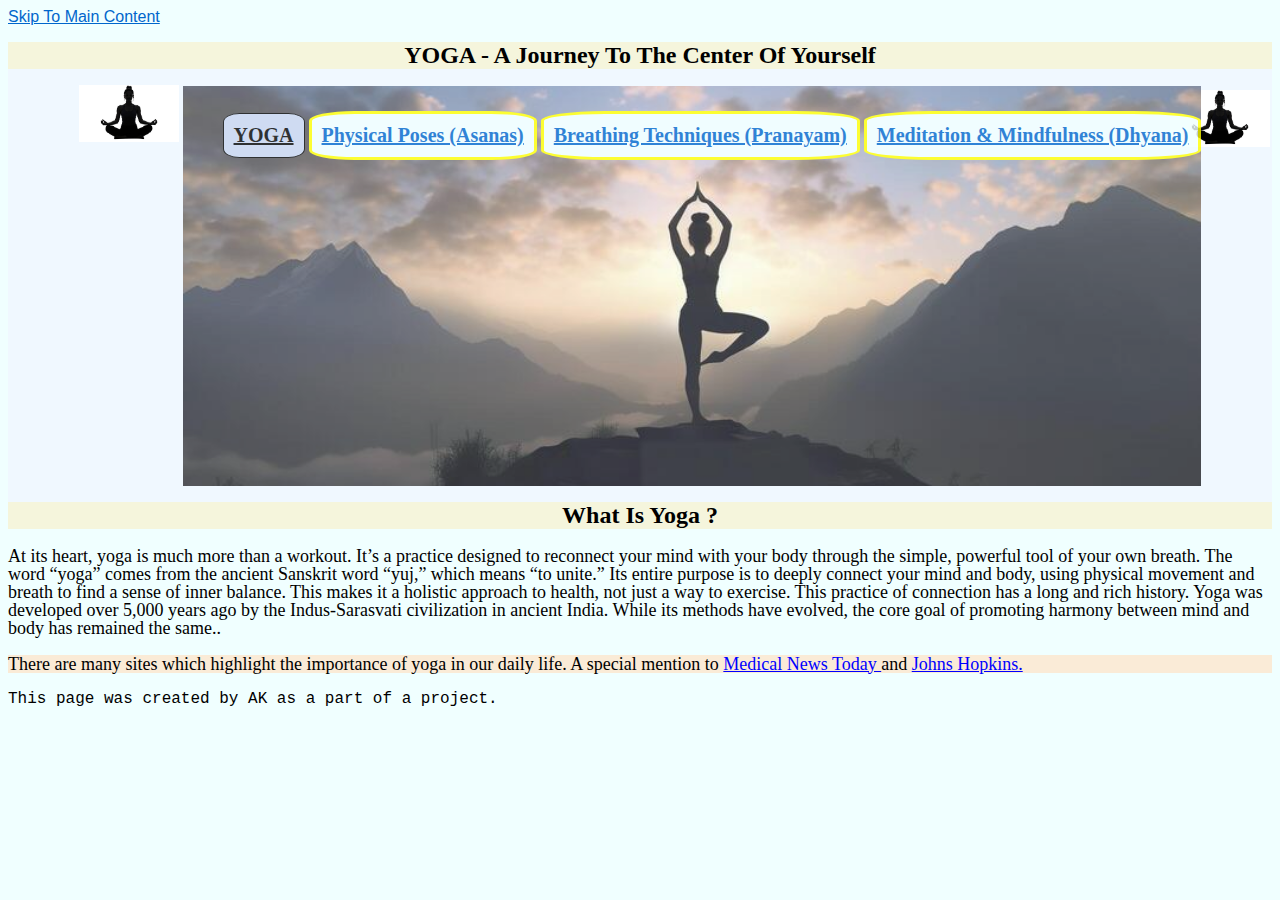
<file: index.html>
<!DOCTYPE html>
<html lang="en">

<head>
  <meta charset="utf-8">
  <meta name="viewport" content="width=device-width">
  <title>The Yoga Journey</title>
  <!-- You will need to link to the CSS file -->
  <link rel="stylesheet" href="css/style.css">

<style>

  h1{
    font-family: 'Times New Roman', Times, serif;
    font-weight :bold;
  }

  .skiptomain{
    position:absolute;
    top :10px;
    left: 25px;
   
  }

  .imgposition{
    position:absolute;
    top:90px;
    right:10px;
  }

 
 
</style>
</head>
<body>

 
  <a  href = "#main_content" > Skip To Main Content </a>
    <header>
          <h1>YOGA - A Journey To The Center Of Yourself    </h1> 
          <img  src="images/Blackpose.jpg" width="100" alt="Yoga pose silhouette" >  
          <img class="imgposition" src="images/Blackpose.jpg" width="100" alt="Yoga pose silhouette" >  
  

  
     
    <nav>
      
      <ul>
        <li class="current"><a href="index.html" style = "color:black"> Yoga </a> </li>
        <li><a href="poses.html">Physical Poses (Asanas)</a></li>
        <li><a href="breathing.html">Breathing Techniques (Pranayam)</a></li>
        <li><a href="meditation.html">Meditation & Mindfulness (Dhyana)</a></li>
      </ul> 
    </nav>

    <h1>What Is Yoga ?</h1> 
     </header>
    <p style="font-size: large;">At its heart, yoga is much more than a workout. It’s a practice designed to reconnect your mind with your body through the simple, powerful tool of your own breath.

The word “yoga” comes from the ancient Sanskrit word “yuj,” which means “to unite.” 
Its entire purpose is to deeply connect your mind and body, using physical movement and breath to find a sense of inner balance. 
This makes it a holistic approach to health, not just a way to exercise.
This practice of connection has a long and rich history. Yoga was developed over 5,000 years ago by the Indus-Sarasvati civilization 
in ancient India. While its methods have evolved, the core goal of promoting harmony between mind and body has remained the same.. </p>

 <main id="main_content">
    <p>There are many sites which highlight the importance of yoga in our daily life. A special mention to  <a 
        href="https://www.medicalnewstoday.com/articles/286745" style="color:blue">  Medical News Today  </a> and
 
       <a href="https://www.hopkinsmedicine.org/health/wellness-and-prevention/9-benefits-of-yoga"  style="color:blue">Johns Hopkins.</a>
       </p>

  </main>
 
  <footer>
    <p style="font-family:courier;"> This page was created by AK as a part of a project.</p>
  </footer>

</body> 

</html>
</file>
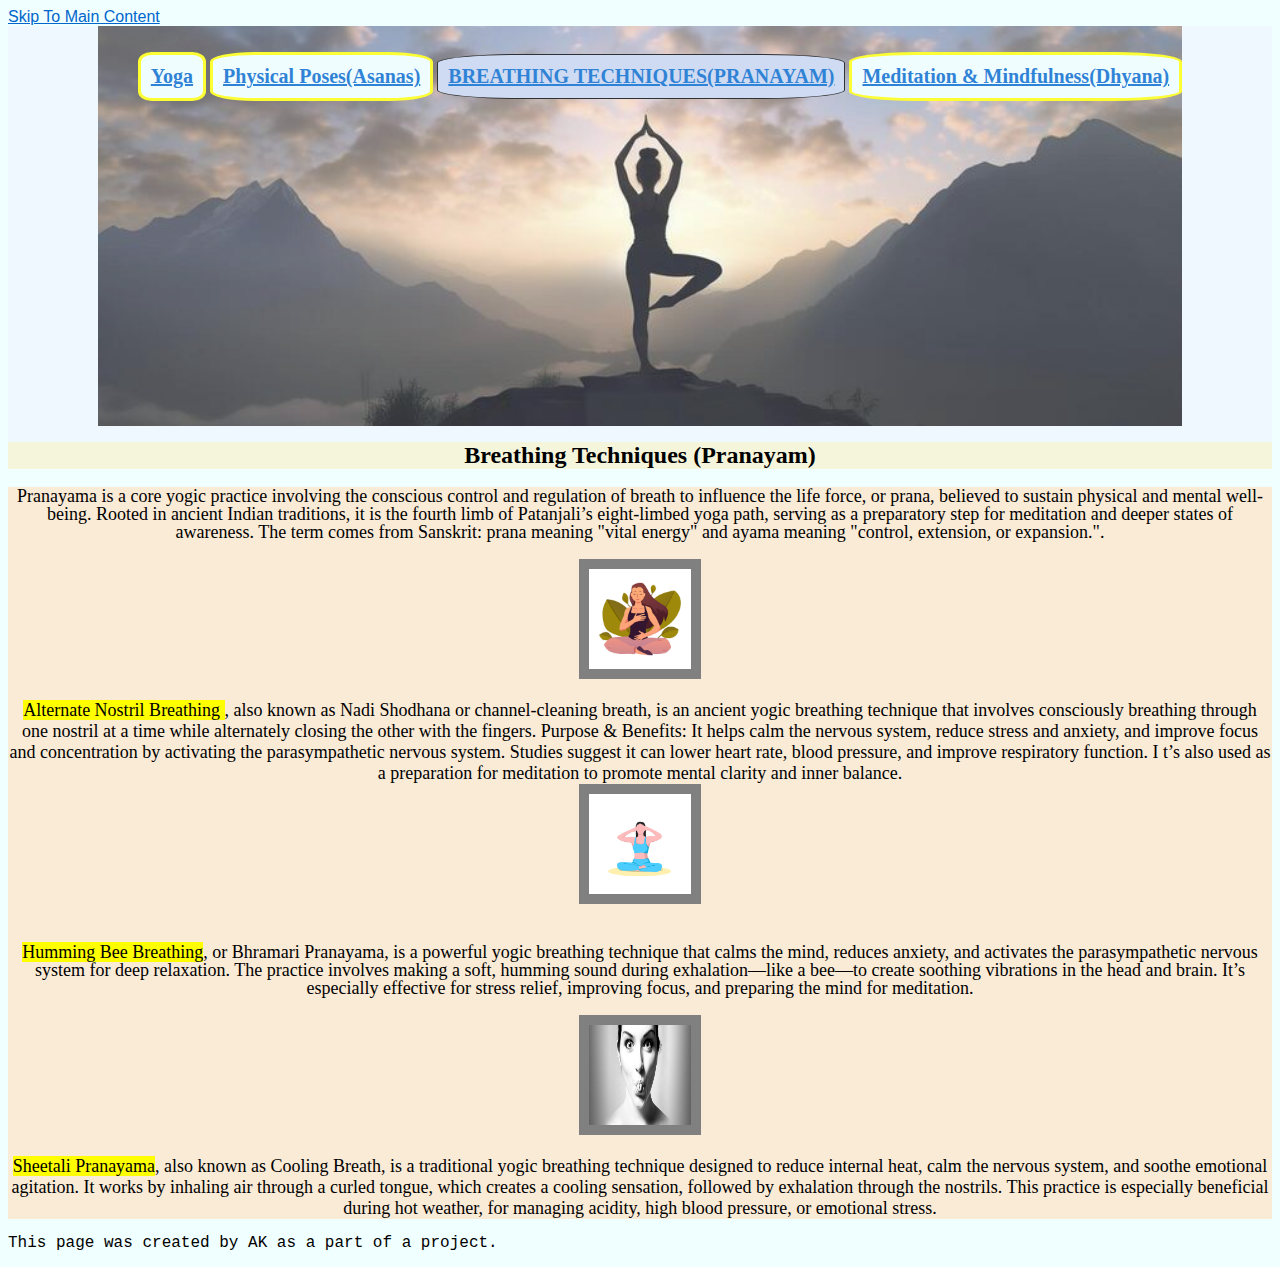
<file: breathing.html>
<!DOCTYPE html>
<html lang="en">

<head>
  <meta charset="utf-8">
  <meta name="viewport" content="width=device-width">
  <title>Yoga Breathing</title>
  <!-- You will need to link to the CSS file -->
   <link rel="stylesheet" href="css/style.css">

<style>

  
div{
  font-family: 'Times New Roman', Times, serif;
  text-align:  center;
}
 img {
  display:grid;
  border: 10px solid gray;
  grid-template-columns: auto;
  align-items: center;

  margin: 0 auto;
  width: 8%;
}
 h1{
    font-family: 'Times New Roman', Times, serif;
    font-weight: bold;
   }
</style>
</head>

<body>
  <a href="index.html" > Skip To Main Content</a>
  <header>
    <nav>
      <ul>
        <li ><a href="index.html"> Yoga</a> </li>
        <li><a href="poses.html">Physical Poses(Asanas)</a></li>
        <li class = "current"><a href="breathing.html">Breathing Techniques(Pranayam)</a></li>
        <li><a href="meditation.html">Meditation & Mindfulness(Dhyana)</a></li>
      </ul> 
    </nav>
    
    <h1> Breathing Techniques (Pranayam) </h1>
  </header>
  <main>
    <div >
      <p>
        Pranayama is a core yogic practice involving the conscious control and regulation of breath to influence the life force, or prana, believed to sustain physical and mental well-being.  Rooted in ancient Indian traditions, it is the fourth limb of Patanjali’s eight-limbed yoga path, serving as a preparatory step for 
        meditation and deeper states of awareness. The term comes from Sanskrit: prana meaning "vital energy" and ayama meaning "control, extension, or expansion.".
      </p>
      
   
    </div>
    <div>
      <img  src="images/breathing.jpg" 
        alt="Breathing technique" width="100" height="100">
        <br>

      <mark>Alternate Nostril Breathing </mark>, also known as Nadi Shodhana or channel-cleaning breath,
       is an ancient yogic breathing technique that involves consciously breathing through one nostril 
       at a time while alternately closing the other with the fingers. 

        Purpose & Benefits: It helps calm the nervous system, reduce stress and anxiety,
      and improve focus and concentration by activating the parasympathetic nervous system.  
      Studies suggest it can lower heart rate, blood pressure, and improve respiratory function.  
I       t’s also used as a preparation for meditation to promote mental clarity and inner balance.
     
    </div>
    <div>
      <img  src="images/brahmari.jpg" 
        alt="Humming bee breathing" width="100" height="100">
        <br>
      <p>
        <mark>Humming Bee Breathing</mark>, or Bhramari Pranayama, is a powerful yogic breathing technique that calms the mind, reduces anxiety, and activates the parasympathetic nervous system for deep relaxation.  The practice involves making a soft, humming sound during exhalation—like a bee—to create soothing vibrations in the head and brain. It’s especially effective for stress relief, improving focus, and preparing the mind for meditation. 
      </p>
    </div>
    <div>
      <img  src="images/Shitali.jpg" 
        alt="Cooling breathing" width="100" height="100">
        <br>
<mark>Sheetali Pranayama</mark>, also known as Cooling Breath, is a traditional yogic breathing technique designed to reduce internal heat, 
calm the nervous system, and soothe emotional agitation.  It works by inhaling air through a curled tongue, which creates a 
cooling sensation, followed by exhalation through the nostrils. This practice is especially beneficial during hot weather, 
for managing acidity, high blood pressure, or emotional stress.
     
    </div>

    
  </main>
  <footer>
   <p style="font-family:courier;"> This page was created by AK as a part of a project.</p>
  </footer>

</body>

</html>
</file>
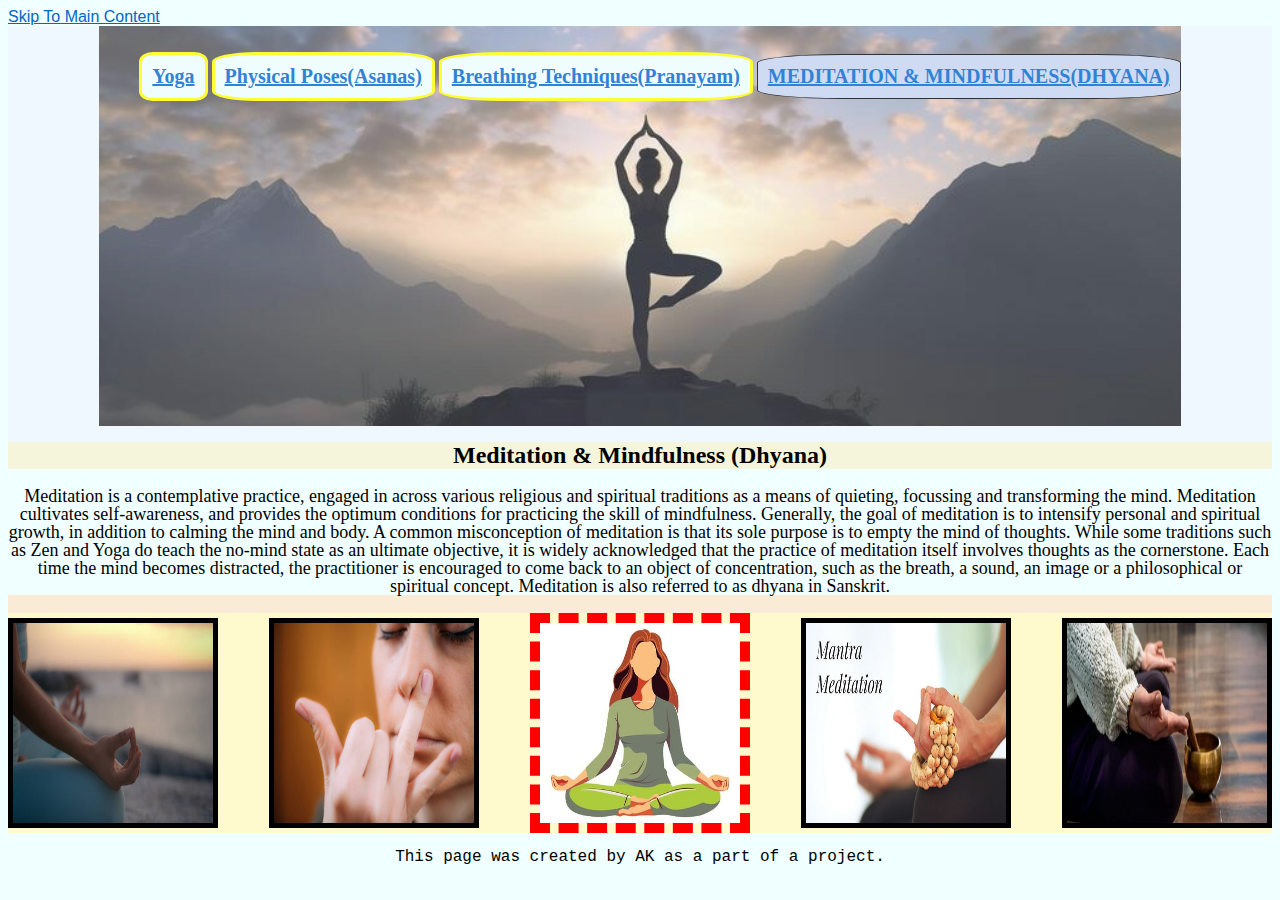
<file: meditation.html>
<!DOCTYPE html>
<html lang="en">

<head>
  <meta charset="utf-8">
  <meta name="viewport" content="width=device-width">
  <title>Yoga Meditation</title>
  <!-- You will need to link to the CSS file -->
   <link rel="stylesheet" href="css/style.css">

<style>

 /* .container{
 display:flex;
 grid-template-columns: 40%;
 gap: 5px;
 justify-content:left;
 align-content: space-evenly;
  }*/
  
 div {
  display: flex;
  flex-direction: row;
  flex-wrap: wrap;
  justify-content:space-between;
  align-items: center;
  background-color:lemonchiffon ;
  
   }
   p{
    text-align: center;
    background-color: azure;
   }
   h1{
    font-family: 'Times New Roman', Times, serif;
    font-weight: bold;
   }

   img{
   
   border: 5px solid black;
   }

   img:hover{
    opacity: .5;
   }
 img:nth-child(3){  border: 10px dashed red ;
 }
</style>

</head>
<body>
  <a href="index.html" > Skip To Main Content</a>
  <header>
    <nav>
      <ul>
        <li><a href="index.html"> Yoga</a> </li>
        <li><a href="poses.html">Physical Poses(Asanas)</a></li>
        <li><a href="breathing.html">Breathing Techniques(Pranayam)</a></li>
        <li class = "current"><a href="meditation.html">Meditation & Mindfulness(Dhyana)</a></li>
      </ul> 
    </nav>
    
    <h1>Meditation & Mindfulness (Dhyana)</h1>
  </header>
  <main>
    <p>
      Meditation is a contemplative practice, engaged in across various religious and spiritual traditions as a means of quieting, focussing and transforming the mind. Meditation cultivates self-awareness, and provides the optimum conditions for practicing the skill of mindfulness.

Generally, the goal of meditation is to intensify personal and spiritual growth, in addition to calming the mind and body.

A common misconception of meditation is that its sole purpose is to empty the mind of thoughts. While some traditions such as Zen and Yoga do teach the no-mind state as an ultimate objective, it is widely acknowledged that the practice of meditation itself involves thoughts as the cornerstone.

Each time the mind becomes distracted, the practitioner is encouraged to come back to an object of concentration, such as the breath, a sound, an image or a philosophical or spiritual concept.

Meditation is also referred to as dhyana in Sanskrit.


    </p>
    <div >
      <img  src="images/meditationhand.jpg" width = "200" height="200" alt="Yoga meditation"
       >
      
      <img  src="images/nadishodhan.jpg" alt="Alternate nostril breathing" width="200" height="200">
      
      <img  src="images/meditation.jpg" alt="Meditation pose" width="200" height="200">
      <img src="images/Mantrameditation.jpg" alt="Mantra meditation pose" width="200" height="200">
      <img src="images/nadayoga.jpg" alt="Sound Meditation" width="200" height="200">
      

      
    </div>
    
  </main>
  <footer>
   <p style="font-family:courier;"> This page was created by AK as a part of a project.</p>
  </footer>

</body>

</html>
</file>
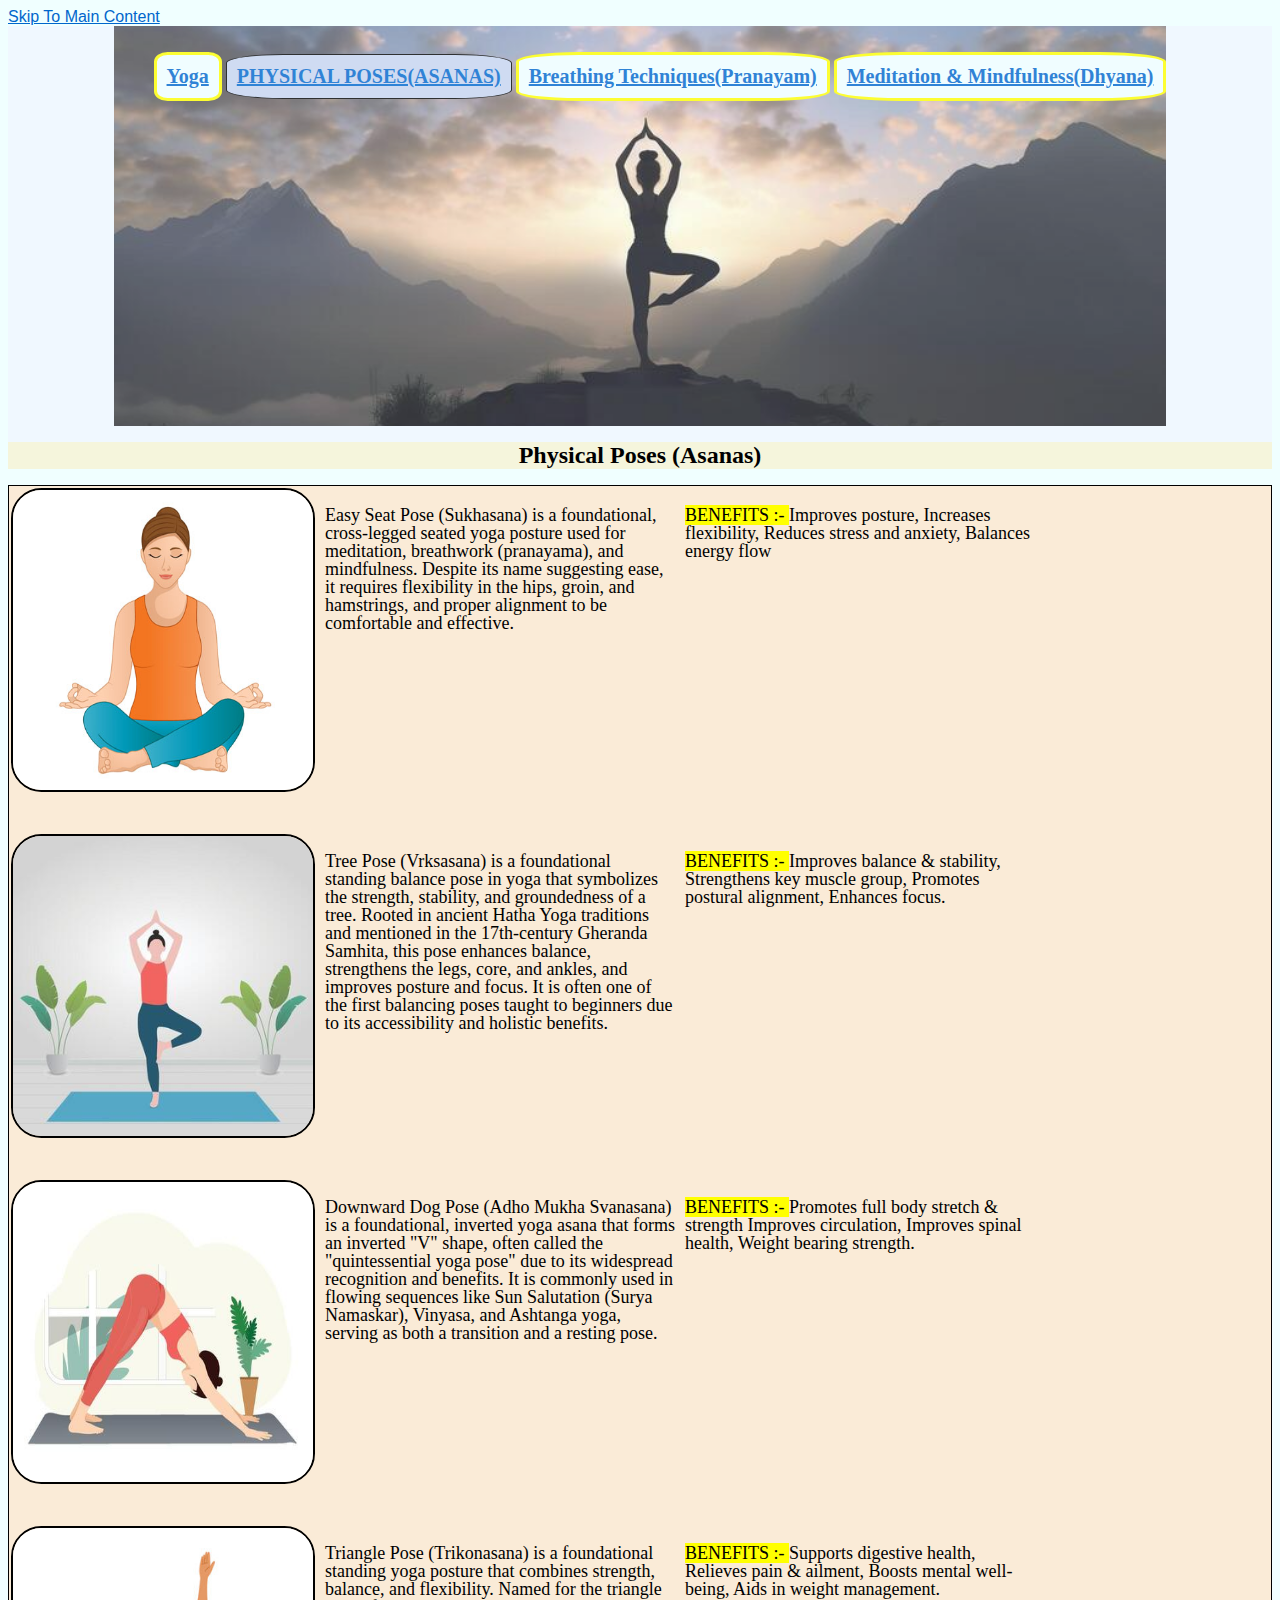
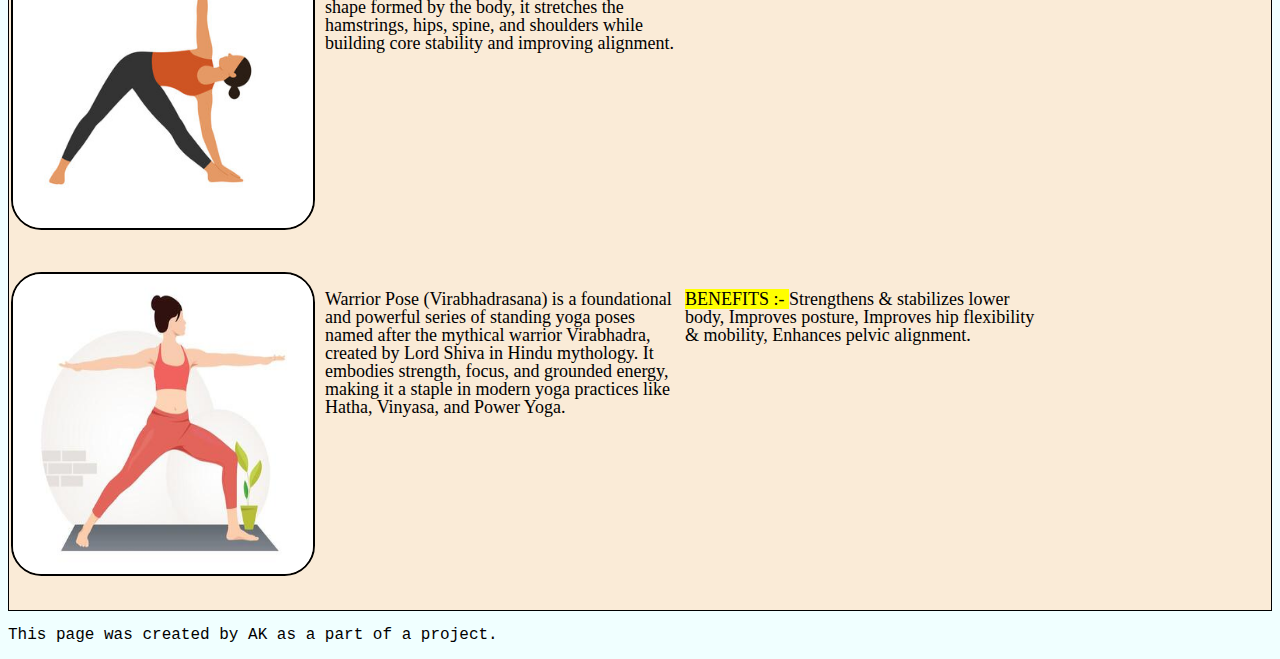
<file: poses.html>
<!DOCTYPE html>
<html lang="en">

<head>
  <meta charset="utf-8">
  <meta name="viewport" content="width=device-width">
  <title>Yoga Poses</title>
  <!-- You will need to link to the CSS file -->
   <link rel="stylesheet" href="css/style.css">

<style>

 .container{
 display:grid;
 grid-template-columns: auto auto auto;
  gap: 10px; /* spacing between items */
  padding: 2px;
  border: 1px solid black;
 justify-content:left;
 align-content:center;

  }

   
 img{
  border: 2px solid black;
   border-radius: 10%;
 }

 div p{
  width:350px;
  height:300px;
 }
  h1{
    font-family: 'Times New Roman', Times, serif;
    font-weight: bold;
   }
</style>

</head>
<body>
  <a href="index.html" > Skip To Main Content</a>
  <header>
    <nav>
      <ul>
        <li ><a href="index.html"> Yoga</a> </li>
        <li class = "current"><a href="poses.html">Physical Poses(Asanas)</a></li>
        <li><a href="breathing.html">Breathing Techniques(Pranayam)</a></li>
        <li><a href="meditation.html">Meditation & Mindfulness(Dhyana)</a></li>
      </ul> 
    </nav>
    
    <h1>Physical Poses (Asanas) </h1>
  </header>
  <main>
    <div class = "container">
      
      <img src="images/easyseatpose.jpg" alt="The easy sitting yoga pose"
    width="300" height="300">

     <p >Easy Seat Pose (Sukhasana)  is a foundational, 
      cross-legged seated yoga posture used for meditation,
       breathwork (pranayama), and mindfulness.  Despite its name suggesting ease,
      it requires flexibility in the hips, groin, 
      and hamstrings, and proper alignment to be comfortable and effective. </p>

      <p>
        <mark>BENEFITS :- </mark>
        Improves posture,     
        Increases flexibility, 
        Reduces stress and anxiety, 
        Balances energy flow
      
      </p>

          
      <img src="images/treepose.jpg" alt="Tree yoga pose"  width="300" height="300">

      <p >Tree Pose (Vrksasana) is a foundational standing balance pose in yoga that symbolizes the strength, stability,
         and groundedness of a tree.  Rooted in ancient Hatha Yoga traditions and mentioned in the 17th-century Gheranda Samhita, 
         this pose enhances balance, strengthens the legs, core, and ankles, and improves posture and focus. 
        It is often one of the first balancing poses taught to beginners due to its accessibility and holistic benefits.  </p>

         <p>
          <mark>BENEFITS :- </mark>
        Improves balance & stability,     
        Strengthens key muscle group, 
        Promotes postural alignment, 
        Enhances focus.
        
      </p>

      <img  src="images/downwarddogpose.jpg" alt="Downward facing dog yoga pose"  width="300" height="300">

       <p >Downward Dog Pose (Adho Mukha Svanasana) is a foundational, inverted yoga asana that forms an inverted "V" shape, 
        often called the "quintessential yoga pose" due to its widespread recognition and benefits.
          It is commonly used in flowing sequences like Sun Salutation (Surya Namaskar), 
        Vinyasa, and Ashtanga yoga, serving as both a transition and a resting pose. </p>

         <p>
        <mark>BENEFITS :- </mark>
        Promotes full body stretch & strength   
        Improves circulation, 
       Improves spinal health, 
        Weight bearing strength.
      </p>

      <img  src="images/trianglepose.jpg" alt="Triangle yoga pose "
      width="300" height="300">

        <p >Triangle Pose (Trikonasana) is a foundational standing yoga posture that combines strength, balance, and flexibility. 
           Named for the triangle shape formed by the body, 
          it stretches the hamstrings, hips, spine, and shoulders while building core stability and improving alignment.  </p>

           <p>
        <mark>BENEFITS :- </mark>
        Supports digestive health,     
        Relieves pain & ailment, 
        Boosts mental well-being, 
        Aids in weight management.
      </p>
      
      <img  src="images/warriorpose.jpg" alt="Warrior yoga pose"  width="300" height="300">

     <p >Warrior Pose (Virabhadrasana) is a foundational and powerful series of standing yoga poses named after 
      the mythical warrior Virabhadra, created by Lord Shiva in Hindu mythology. 
       It embodies strength, focus, and grounded energy, making it a staple in modern yoga practices like Hatha, 
       Vinyasa, and Power Yoga. </p>
      <p>
        <mark>BENEFITS :- </mark>
        Strengthens & stabilizes lower body,     
        Improves posture, 
        Improves hip flexibility & mobility, 
        Enhances pelvic alignment.
      </p>
      
    </div>
    
  </main>
  <footer>
   <p style="font-family:courier;"> This page was created by AK as a part of a project.</p>
  </footer>

</body>

</html>
</file>
<file: css/style.css>
body{
  font-family:'Segoe UI', Tahoma, Geneva, Verdana, sans-serif;
  font-size: 100%;
  background-color:azure;
}
header {
  background-color:aliceblue;
  font-family:Georgia, 'Times New Roman', Times, serif;
  text-align: center; 
}

h1{
  font-family: Verdana, Geneva, Tahoma, sans-serif;
  font-size:x-large;
  background-color: beige;
  color:black;
  text-align: center;
}



ul{
  list-style-type: none;
  
}

li{
  display:inline-block;
  font-size: 20px;
  font-weight:bolder;
  background-color: azure;
  padding: 10px;
  color:yellow;
  border:solid;
  border-radius: 20%;
  margin:0 auto;
  margin-top:1%;
  align-items: center;
 

}

a{
  border:1px thin black;
   transition-property: color,width,background,borer-radius;
  transition-duration: .5s;
  transition-timing-function: linear;
  transition-delay: .5s;
 
}



nav{
  display:inline-block;
  justify-content: center;
   background-image: url("../images/backgroundyoga.jpg");
   background-repeat: no-repeat;
   height: 400px;
   background-size: cover;
   background-position: center;
  opacity: .8;
  
}
a:link { color: #0066cc; }
a:visited { color:black }
a:hover { color:yellow;
background-color:darkslategrey;
}
a:active { color:darkgreen; border-radius: 80;}



/*nav img{
  width:10%;
}*/

main{
  background-color:antiquewhite;
  font-size:large;
}
p{
  line-height:100% ;
   font-family:'Times New Roman', Times, serif
}

footer{
  background-color:azure;
  font-size:medium;
}

.current{
  text-transform: uppercase;
  border:solid black 1px;
  background-color:rgb(199, 213, 239);
 block-size: auto;
 padding: 10px;
 
}

.grid img{
  border: 2px solid black;
}

.headimg
{
align-content:end;
}
</file>
